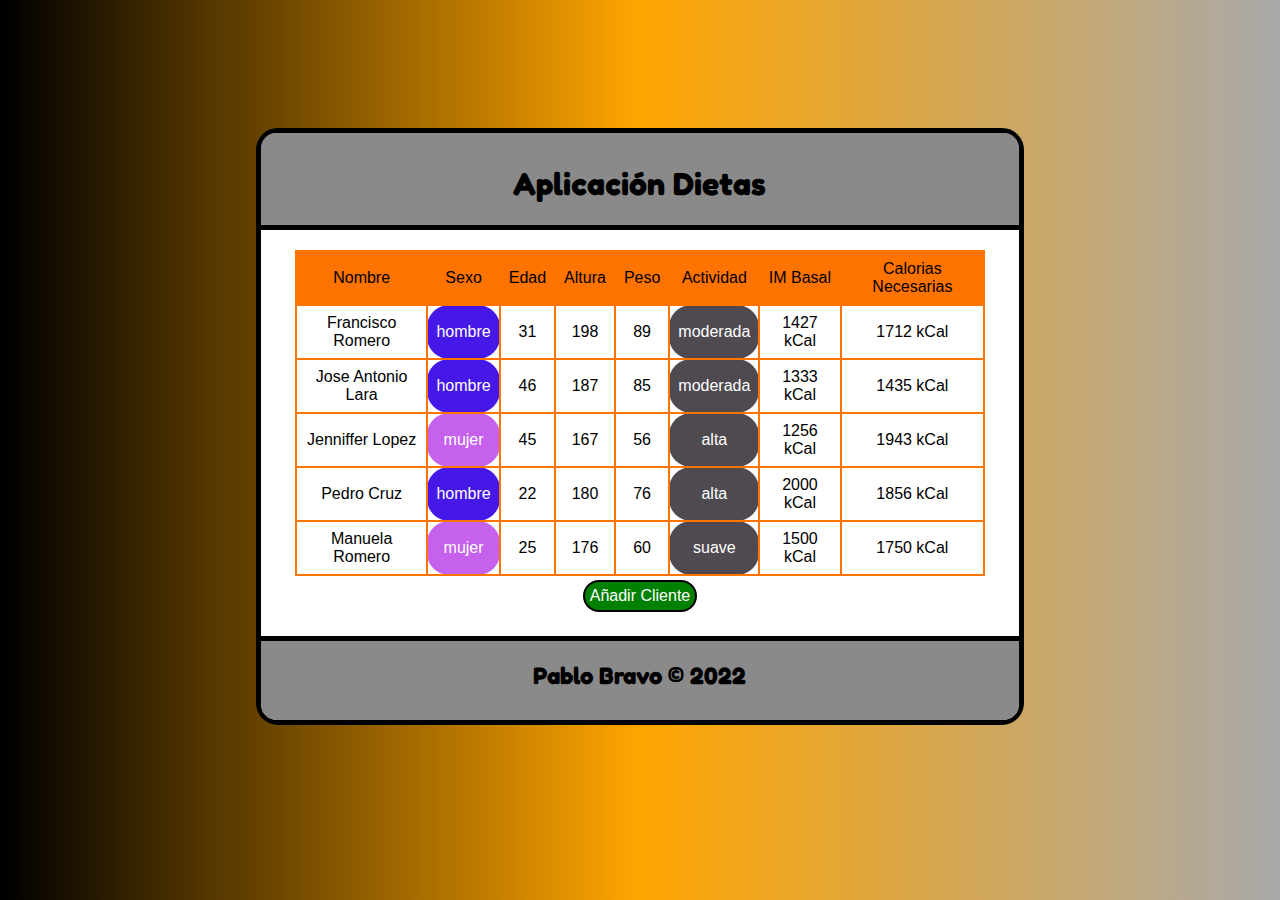
<file: index.html>
<!DOCTYPE html>
<html lang="es">
<head>
    <meta charset="UTF-8">
    <meta http-equiv="X-UA-Compatible" content="IE=edge">
    <meta name="viewport" content="width=device-width, initial-scale=1.0">
    
    <!-- Completa tu nombre -->
    <title>Pablo Bravo</title>

    <link rel="stylesheet" href="/static/style.css">
</head>
<body>

    <!-- Completar html aqui -->
<div id="pestanaDietas" class="pestanaDietas">
    <div class="header">
        <h1>Aplicación Dietas</h1>
    </div>
    <div class="bodytabla">
<table class="tabla">
    <thead>
    <tr>
        <td>Nombre</td>
        <td>Sexo</td>
        <td>Edad</td>
        <td>Altura</td>
        <td>Peso</td>
        <td>Actividad</td>
        <td>IM Basal</td>
        <td>Calorias Necesarias</td>
    </tr>
    </thead>
    <tbody>
    <tr>
        <td>Francisco Romero</td>
        <td class="hombre">hombre</td>
        <td>31</td>
        <td>198</td>
        <td>89</td>
        <td class="actividad">moderada</td>
        <td>1427 kCal</td>
        <td>1712 kCal</td>
    </tr>
    <tr>
        <td>Jose Antonio Lara</td>
        <td class="hombre">hombre</td>
        <td>46</td>
        <td>187</td>
        <td>85</td>
        <td class="actividad">moderada</td>
        <td>1333 kCal</td>
        <td>1435 kCal</td>
    </tr>
    <tr>
        <td>Jenniffer Lopez</td>
        <td class="mujer">mujer</td>
        <td>45</td>
        <td>167</td>
        <td>56</td>
        <td class="actividad">alta</td>
        <td>1256 kCal</td>
        <td>1943 kCal</td>
    </tr>
    <tr>
        <td>Pedro Cruz</td>
        <td class="hombre">hombre</td>
        <td>22</td>
        <td>180</td>
        <td>76</td>
        <td class="actividad">alta</td>
        <td>2000 kCal</td>
        <td>1856 kCal</td>
    </tr>
    <tr>
        <td>Manuela Romero</td>
        <td class="mujer">mujer</td>
        <td>25</td>
        <td>176</td>
        <td>60</td>
        <td class="actividad">suave</td>
        <td>1500 kCal</td>
        <td>1750 kCal</td>
    </tr>
    </tbody>
    
</table>

    <button onclick="cambiop1ap2()" class="btnAcliente">Añadir Cliente</button>

</div>


<div class="footer">
    <h2>Pablo Bravo &copy; 2022</h2>
    </div>
</div>



<div id="pestanaForm" class="pestanaForm oculto">
    <div class="header">
        <h1>Nuevo Cliente</h1>
    </div>
<div class="bodyForm">
    <form action="" class="centro">
        <p>Nombre: <input type="text"></p>
        <p>Sexo: <input type="radio" value="dam" name="curso">Hombre <input value="daw" type="radio" name="curso">Mujer</p>
        <p>Edad:<input type="number" value="20"></p>
        <p>Altura(cm):<input type="number" value="165"></p>
        <p>Peso (Kg):<input type="number" value="65"></p>
        <p>Actividad física:<input type="number"></p>
          

        <p>
            Actividad física: 
            <select name="modulo">
              <option>Suave o sedentaria</option>
              <option>Moderada</option>
              <option>Alta</option>
            </select>
          <p>

    </form>
</div>

<div class="footer">
    

    <button onclick="enviarAlumno()" class="btnAcliente">Añadir Nuevo</button>
    


    
    <button onclick="cambiop2ap1()" class="btnVatras">Volver Atras</button>
        
</div>



</div>


    <script src="/static/app.js"></script>

</body>
</html>
</file>
<file: static/style.css>
/*# sourceMappingURL=style.css.map */
@import url('https://fonts.googleapis.com/css2?family=Fredoka+One&display=swap');
body{
  height: 200px;
  background-image: linear-gradient(to right,black, orange, darkgray);
  margin-top: 10%;
}
.pestanaDietas{
  background-color: white;
    width: 60%;
    margin: auto;
  border: 5px solid black;
  border-radius: 22px 22px 22px 22px;
  
}

div table{
font-family: arial, sans-serif;
border-collapse: collapse;
text-align: center;
margin: auto;

}

.bodytabla{

padding: 16px 32px;
margin: 4px 2px;
text-align: center;
}
div table thead tr td{
align-items: center center;
background-color: rgb(255, 115, 0);
border: 2px solid rgb(255, 115, 0);
text-align: center;
padding: 8px;
}

div table tbody tr td{
align-items: center center;
border: 2px solid rgb(255, 115, 0);
text-align: center;
padding: 8px;

}
tr:hover {
  background-color: orange;
}

.footer{
  font-family: 'Fredoka One', cursive;
border-top: 5px solid black;
border-radius: 0px 0px 15px 15px;
text-align: center;
background-color: rgb(138, 138, 138);
padding-bottom: 10px;
}

.header{
font-family: 'Fredoka One', cursive;
background-color: rgb(138, 138, 138);
border-bottom: 5px solid black;
border-radius: 15px 15px 0px 0px;
text-align: center;
padding-top: 10px;
}

.btnAcliente{
border: 2px solid #000000;
color: rgb(255, 255, 255);
background-color: green;
border-radius: 22px 22px 22px 22px;
padding: 5px 5px;
text-align: center;
text-decoration: none;
display: inline-block;
font-size: 16px;
margin: 4px 2px;
cursor: pointer;
}
.btnVatras{
border: 2px solid #000000;
color: rgb(255, 255, 255);
background-color: rgb(110, 114, 110);
border-radius: 22px 22px 22px 22px;
padding: 5px 5px;
text-align: center;
text-decoration: none;
display: inline-block;
font-size: 16px;
margin: 4px 2px;
cursor: pointer;
}
.hombre{
  color: rgb(255, 255, 255);
  background-color: rgb(69, 24, 231);
  border-radius: 22px 22px 22px 22px;
}
.mujer{
  color: rgb(255, 255, 255);
  background-color: rgb(197, 97, 236);
  border-radius: 22px 22px 22px 22px;
}
.actividad{
  color: rgb(255, 255, 255);
  background-color: rgb(78, 74, 80);
  border-radius: 22px 22px 22px 22px;
}

.pestanaForm{
background-color: white;
border: 5px solid black;
border-radius: 22px 22px 22px 22px;
width: 60%;
margin: auto;
}

.oculto{
display: none;
}

.bodyForm{
  
  margin: auto;
  text-align: center;
}
</file>
